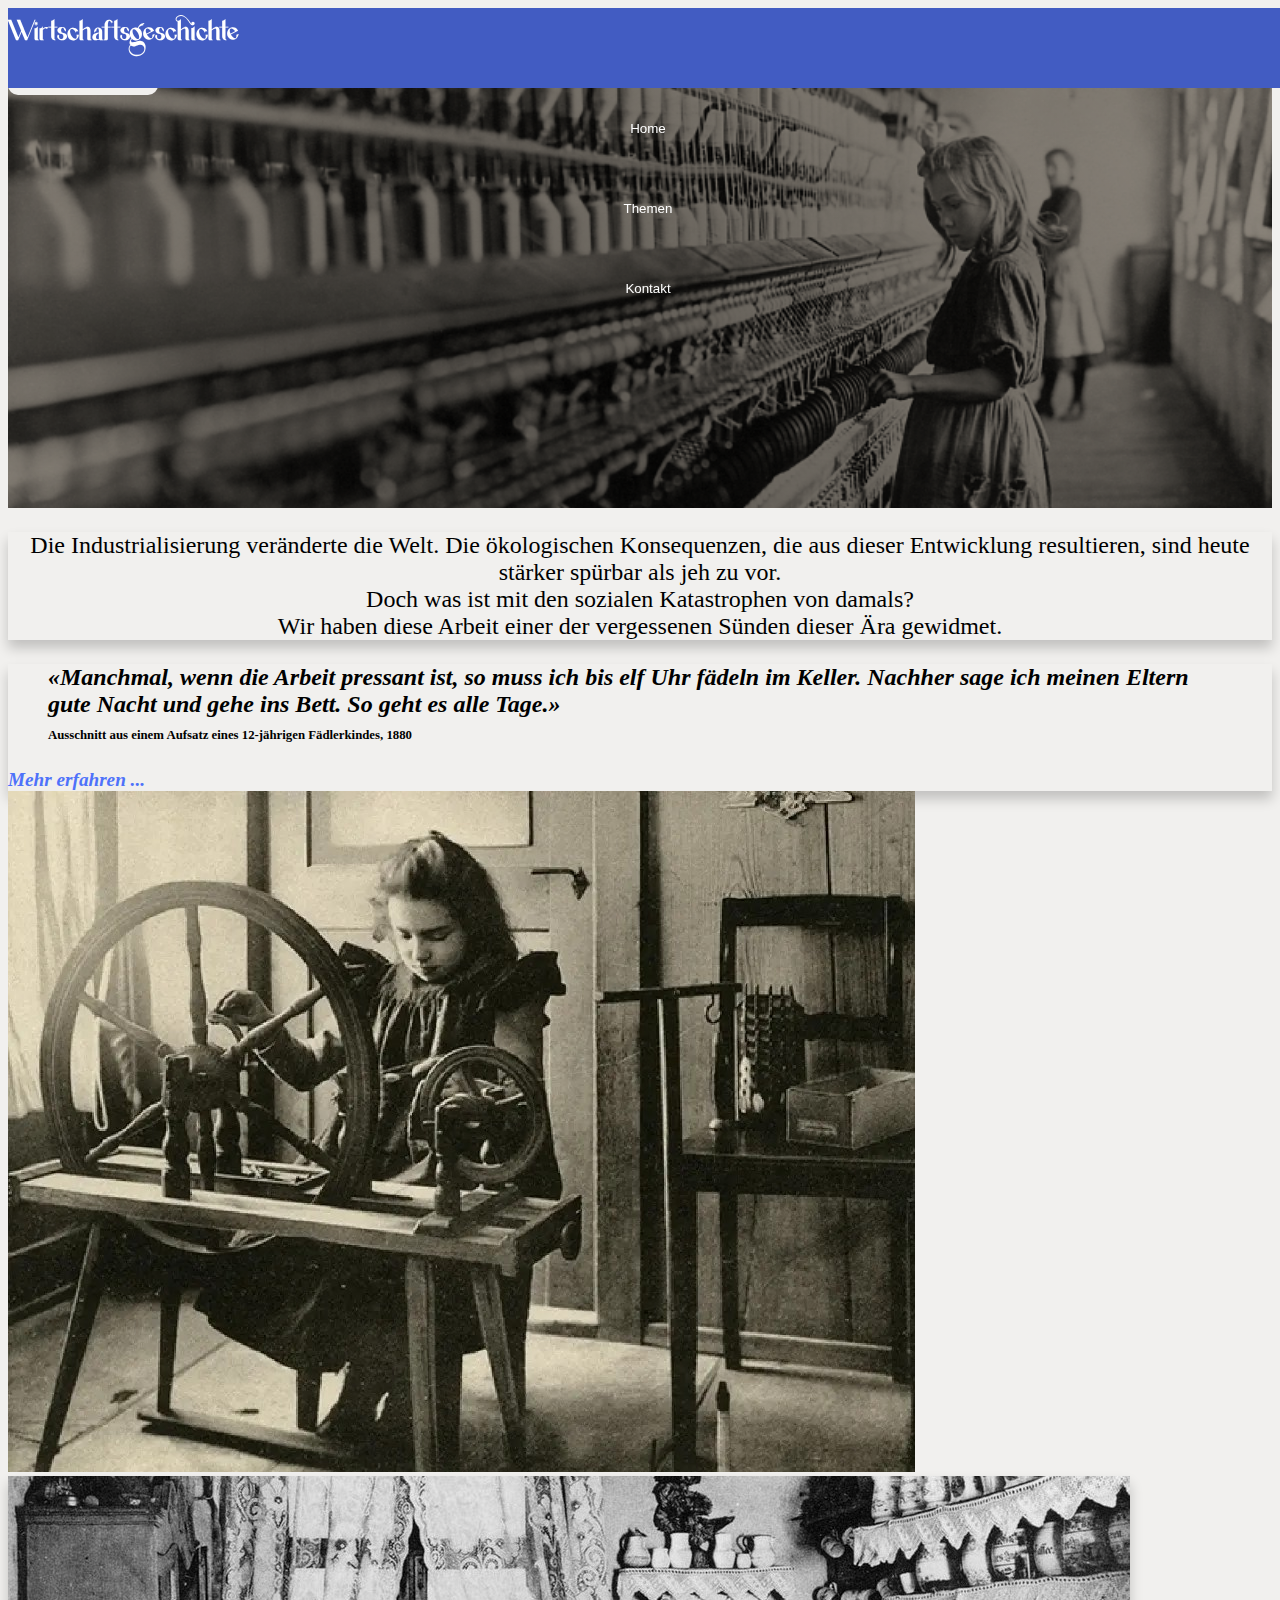
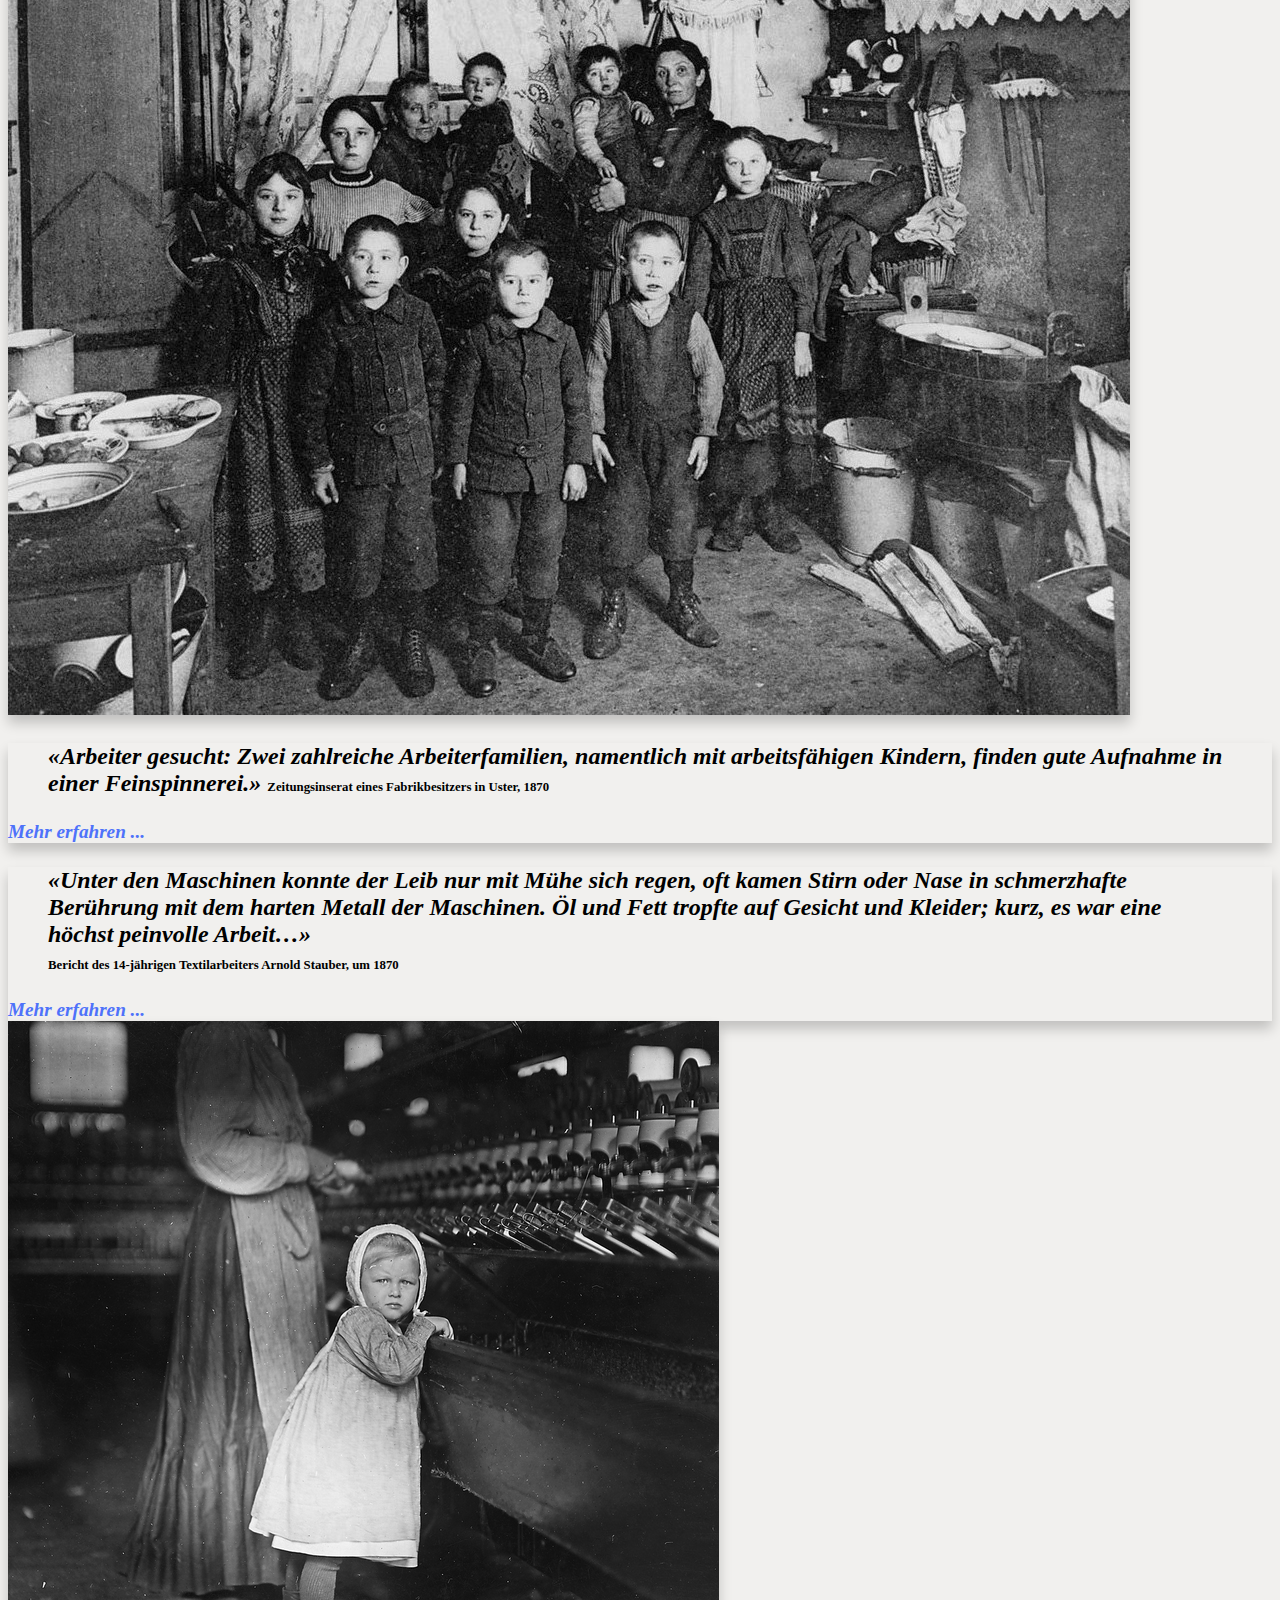
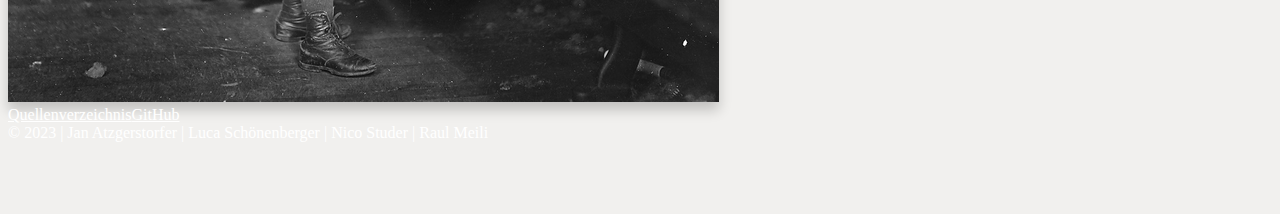
<file: index.html>
<!doctype html>
<html lang='en'>
<!-- test -->
<head>
  <meta charset='UTF-8'>
  <meta name='viewport'
        content='width=device-width, user-scalable=no, initial-scale=1.0, maximum-scale=1.0, minimum-scale=1.0'>
  <meta http-equiv='X-UA-Compatible' content='ie=edge'>
  <link href="https://cdn.jsdelivr.net/npm/bootstrap@5.3.2/dist/css/bootstrap.min.css" rel="stylesheet"
        integrity="sha384-T3c6CoIi6uLrA9TneNEoa7RxnatzjcDSCmG1MXxSR1GAsXEV/Dwwykc2MPK8M2HN" crossorigin="anonymous">
  <script src="https://cdn.jsdelivr.net/npm/bootstrap@5.3.2/dist/js/bootstrap.bundle.min.js"
          integrity="sha384-C6RzsynM9kWDrMNeT87bh95OGNyZPhcTNXj1NW7RuBCsyN/o0jlpcV8Qyq46cDfL" crossorigin="anonymous">
  </script>

  <script src='index.js' defer></script>
  <link rel='stylesheet' href='styles.css'>
  <link rel="icon" type="image/x-icon" href="./media/favicon.png">
  <title>Kinderarbeit & Die Industrialisierung</title>
</head>
<header class='nav-header'>

  <!-- Nav wird dynamisch durch JS geladen -->

  <div class="row justify-content-center text-center bg-light" id="headerBanner">
    <div id='bannerContent' class='row d-flex justify-content-center align-items-center my-5'>
      <h1 id="mainTitle" class="">Kinderarbeit & Die Industrialisierung</h1>
      <div id='bannerButton'>
        <a href='content.html' >Mehr erfahren</a>
      </div>
    </div>
  </div>
</header>
<body>

<main class="container">
  <div class="row justify-content-evenly">
    <article class="col-12 my-5 d-flex justify-content-center">
      <div class="main-article col-12 bg-light p-5">
        <p style="font-size: 1.5rem; text-align: center">Die Industrialisierung veränderte die Welt. Die ökologischen Konsequenzen, die aus dieser
        Entwicklung resultieren, sind heute stärker spürbar als jeh zu vor. <br>
        Doch was ist mit den sozialen Katastrophen von damals? <br> Wir haben diese Arbeit einer der vergessenen Sünden dieser Ära gewidmet.</p>
      </div>
    </article>
    <article class="col-12  my-5 d-flex justify-content-between">
      <div class="main-article col-6 bg-light p-5">
        <section>
          <blockquote>«Manchmal, wenn die Arbeit pressant ist, so muss ich bis elf Uhr fädeln im Keller. Nachher sage ich
            meinen Eltern gute Nacht und gehe ins Bett. So geht es alle Tage.» <br>
            <span class='quote-description'>Ausschnitt aus einem Aufsatz eines 12-jährigen Fädlerkindes, 1880</span>
          </blockquote>

          <a class="show-more-link" href="./content.html#chapter4"><em><strong>Mehr erfahren ...</strong></em></a>
        </section>
      </div>

      <img src="./media/kinderarbeit_1.jpg"
           alt="" class="col-5">

    </article>
    <article class="col-12  my-5 d-flex justify-content-between">
      <img src="./media/arbeiterfamilie.jpg" alt=""
           class="chapter-preview col-lg-5">
      <div class="main-article col-lg-6 bg-light p-5">
        <section>
          <blockquote>
            «Arbeiter gesucht: Zwei zahlreiche Arbeiterfamilien, namentlich mit arbeitsfähigen
            Kindern, finden gute Aufnahme in einer Feinspinnerei.»
            <span class='quote-description'>Zeitungsinserat eines Fabrikbesitzers in Uster, 1870</span>
          </blockquote>
          <a class="show-more-link" href='./content.html#chapter4'><em><strong>Mehr erfahren ...</strong></em></a>
        </section>
      </div>
    </article>
    <article class="col-12  my-5 d-flex justify-content-between">
      <div class="main-article col-lg-6 bg-light p-5">
        <section>
          <blockquote>
            «Unter den Maschinen konnte der Leib nur
            mit Mühe sich regen, oft kamen Stirn oder
            Nase in schmerzhafte Berührung mit dem
            harten Metall der Maschinen. Öl und Fett
            tropfte auf Gesicht und Kleider; kurz, es
            war eine höchst peinvolle Arbeit…» <br>
            <span class='quote-description'>Bericht des 14-jährigen Textilarbeiters Arnold Stauber, um 1870</span>
          </blockquote>
          <a class="show-more-link" href='./content.html#chapter2'><em><strong>Mehr erfahren ...</strong></em></a>
        </section>
      </div>

      <img src="./media/kinderarbeit_2.png"
           alt="" class="chapter-preview col-lg-5">
    </article>


  </div>

</main>

<footer class='footer row bg-dark d-flex flex-column justify-content-center'></footer>


</body>
</html>
</file>
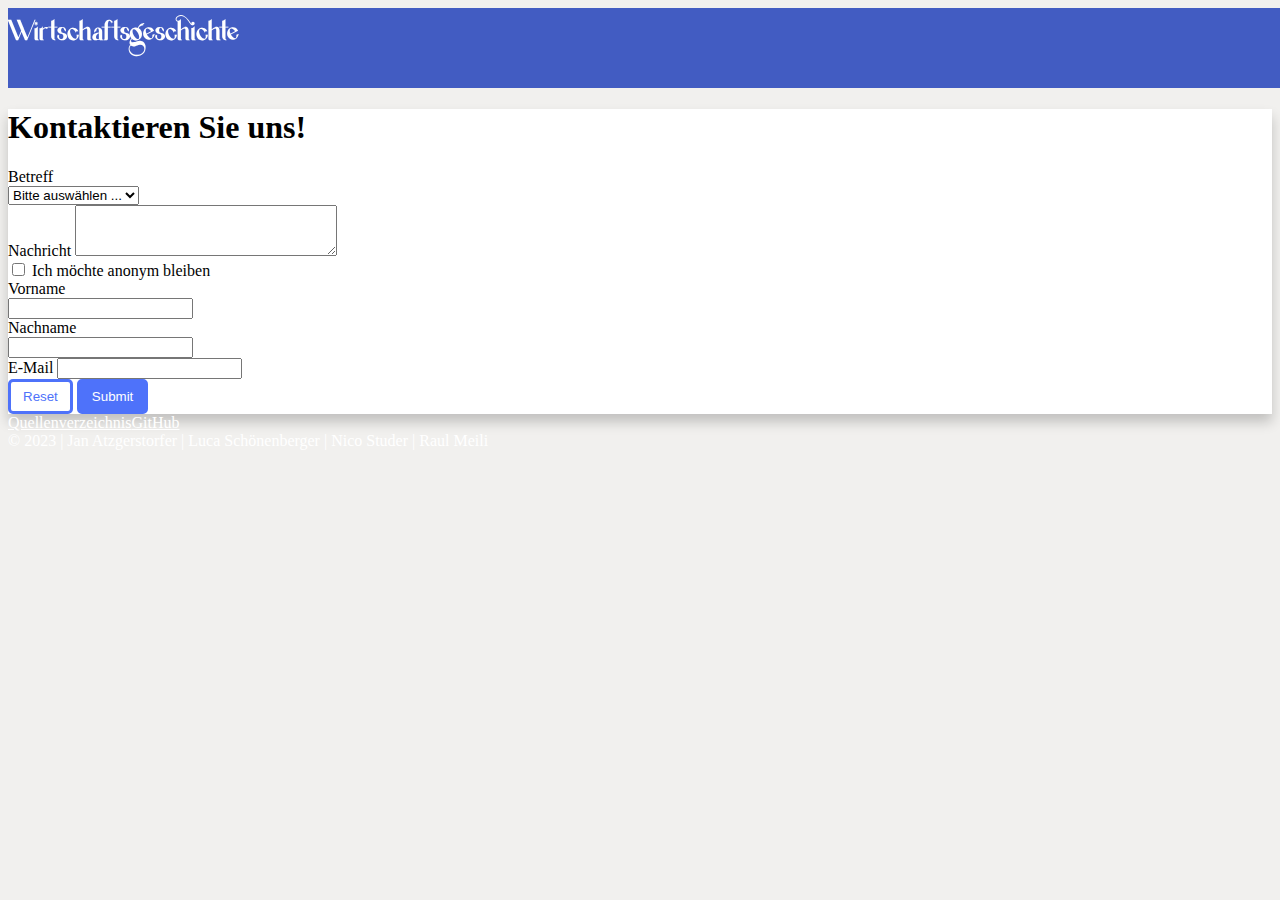
<file: contact.html>
<!doctype html>
<html lang='en'>
<head>
  <meta charset='UTF-8'>
  <meta name='viewport'
        content='width=device-width, user-scalable=no, initial-scale=1.0, maximum-scale=1.0, minimum-scale=1.0'>
  <meta http-equiv='X-UA-Compatible' content='ie=edge'>
  <link href="https://cdn.jsdelivr.net/npm/bootstrap@5.3.2/dist/css/bootstrap.min.css" rel="stylesheet"
        integrity="sha384-T3c6CoIi6uLrA9TneNEoa7RxnatzjcDSCmG1MXxSR1GAsXEV/Dwwykc2MPK8M2HN" crossorigin="anonymous">

  <script src='index.js' defer></script>
  <script src='contact.js' defer></script>
  <link rel='stylesheet' href='styles.css'>
  <link rel='stylesheet' href='contact.css'>
  <link rel="icon" type="image/x-icon" href="./media/favicon.png">

  <title>Kontakt</title>
</head>
<header class='nav-header'>

  <!-- Nav wird dynamisch durch JS geladen -->
  <div id='navTopSpacer'></div>

</header>
<body>
<div class='site-content my-5'>
  <main class="container p-5" id='contactContent'>
    <h1 class='5'>Kontaktieren Sie uns!</h1>
    <form action='' class='mt-4' method='post' id='contactForm'>
      <div class='d-flex'>
        <div>
          <label for='formSubject'>Betreff</label><br>
          <select name="subject" id='formSubject' required>
            <option value='' disabled selected>Bitte auswählen ...</option>
            <option value='Feedback'>Feedback</option>
            <option value='Vorschlag'>Vorschlag</option>
            <option value='Anfrage'>Anfrage</option>
            <option value='Fehler'>Fehler melden</option>
            <option value='Sonstiges'>Sonstiges</option>
          </select><br>
        </div>

        <div class='ms-5 dynamic-form-element' id='errorDescription' style='display: none;'>
          <span>Wo haben wir einen Fehler gemacht?</span><br>
          <input type='radio' name='errorDescription' id='errorDescriptionRadio1' value='Fehler im Inhalt'>
          <label for='errorDescriptionRadio1'>Im Inhalt</label><br>
          <input type='radio' name='errorDescription' id='errorDescriptionRadio2' value='Fehler im Programm'>
          <label for='errorDescriptionRadio2'>Im Programm</label>
        </div>

        <div class='ms-5 dynamic-form-element' id='requestDescription' style='display: none;'>
          <span>Womit können wir helfen?</span><br>
          <input type='radio' name='requestDescription' id='requestDescriptionRadio1' value='Ich habe eine Frage bezüglich den Quellen'>
          <label for='requestDescriptionRadio1'>Ich habe eine Frage bezüglich den Quellen</label><br>
          <input type='radio' name='requestDescription' id='requestDescriptionRadio2' value='Ich möchte detailliertere Informationen über ein Thema'>
          <label for='requestDescriptionRadio2'>Ich möchte detailliertere Informationen über ein Thema</label><br>
          <input type='radio' name='requestDescription' id='requestDescriptionRadio3' value='Sonstiges'>
          <label for='requestDescriptionRadio3'>Sonstiges</label>
        </div>

        <div class='ms-5 dynamic-form-element' id='feedbackDescription' style='display: none;'>
          <span>Was möchten Sie uns mitteilen?</span><br>
          <input type='radio' name='feedbackDescription' id='feedbackDescriptionRadio1' value='Lob'>
          <label for='feedbackDescriptionRadio1'>Lob</label><br>
          <input type='radio' name='feedbackDescription' id='feedbackDescriptionRadio2' value='Kritik'>
          <label for='feedbackDescriptionRadio2'>Kritik</label>
        </div>

        <div class='ms-5 dynamic-form-element' id='proposalDescription' style='display: none;'>
          <span>Was möchten Sie uns vorschlagen?</span><br>
          <input type='radio' name='proposalDescription' id='proposalDescriptionRadio1' value='Fehler im Inhalt'>
          <label for='proposalDescriptionRadio1'>Erweiterung eines bestehenden Themas</label><br>
          <input type='radio' name='proposalDescription' id='proposalDescriptionRadio2' value='Fehler im Programm'>
          <label for='proposalDescriptionRadio2'>Integration eines neuen Themas</label><br>
          <input type='radio' name='proposalDescription' id='proposalDescriptionRadio3' value='Sonstiges'>
          <label for='proposalDescriptionRadio3'>Sonstiges</label>
        </div>

      </div>

      <label for='formText' class='mt-4'>Nachricht</label>
      <textarea name='message' id='formText' cols='30' rows='3' class='col-12' required></textarea>

      <div class='mt-4'>
        <input name='anonymous' type='checkbox' id='formAnonymity'>
        <label for='formAnonymity'>Ich möchte anonym bleiben</label>
      </div>

      <div class='row d-flex mt-4'>
        <div class='col-6'>
          <label for='formFn'>Vorname</label><br>
          <input name='firstName' type='text' id='formFn' class='col-12' required>
        </div>
        <div class='col-6 '>
          <label for='formLn'>Nachname</label><br>
          <input name='lastName' type='text' id='formLn' class='col-12' required>
        </div>
      </div>
      <div class='mt-4'>
      <label for='formEmail'>E-Mail</label>
      <input name='email' type='email' id='formEmail' class='col-12' required>
      </div>

      <div class='mt-4'>

      </div>
      <input type='reset' id='resetButton' class='form-button'>
      <input type='submit' id='submitButton' class='form-button ms-3'>
    </form>

  </main>
</div>

<footer class='footer row bg-dark d-flex flex-column justify-content-center'></footer>

</body>
</html>
</file>
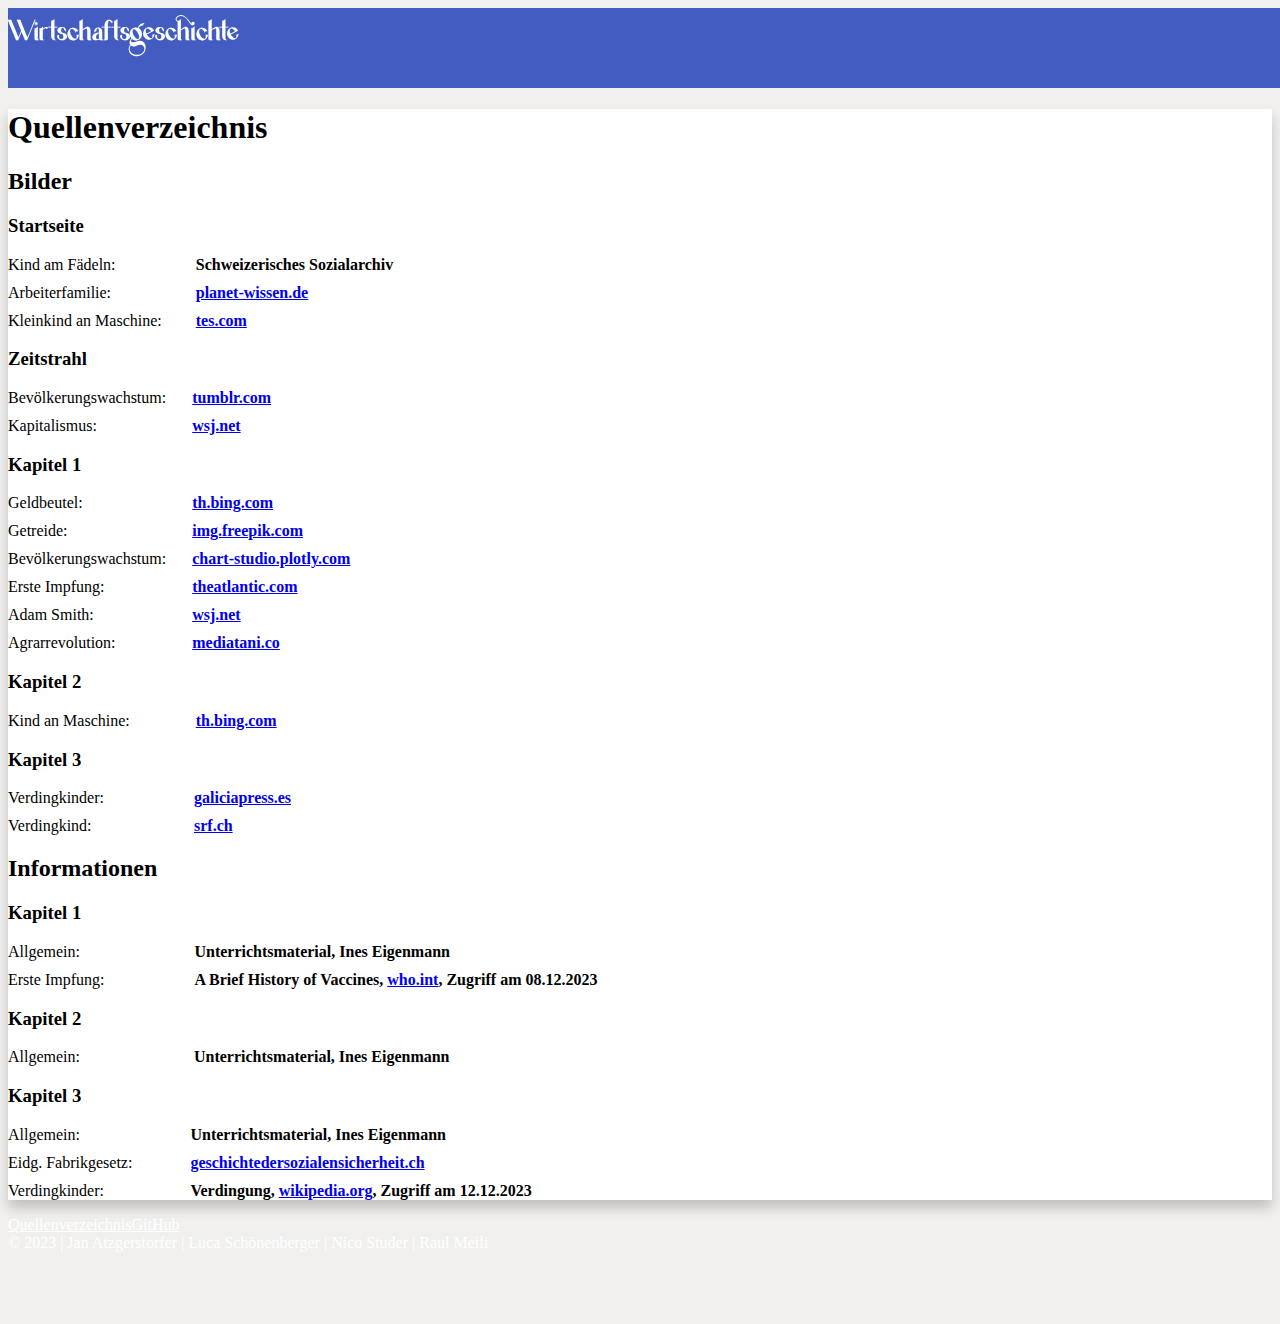
<file: sources.html>
<!doctype html>
<html lang='en'>
<head>
  <meta charset='UTF-8'>
  <meta name='viewport'
        content='width=device-width, user-scalable=no, initial-scale=1.0, maximum-scale=1.0, minimum-scale=1.0'>
  <meta http-equiv='X-UA-Compatible' content='ie=edge'>
  <link href="https://cdn.jsdelivr.net/npm/bootstrap@5.3.2/dist/css/bootstrap.min.css" rel="stylesheet"
        integrity="sha384-T3c6CoIi6uLrA9TneNEoa7RxnatzjcDSCmG1MXxSR1GAsXEV/Dwwykc2MPK8M2HN" crossorigin="anonymous">

  <script src='index.js' defer></script>
  <script src='contact.js' defer></script>
  <link rel='stylesheet' href='styles.css'>
  <link rel="icon" type="image/x-icon" href="./media/favicon.png">

  <title>Quellenverzeichnis</title>
</head>
<style>
    #sourcesContent {
        background-color: white;
        box-shadow: 0 8px 12px rgba(0, 0, 0, 0.2);
    }

    dl {
        display: grid;
        grid-template-columns: auto 1fr;
        grid-gap: 10px;
    }

    dt {
        font-weight: bold;
    }

    dd {
        margin-left: 0;
    }

</style>
<header class='nav-header'>

  <!-- Nav wird dynamisch durch JS geladen -->
  <div id='navTopSpacer'></div>

</header>
<body>
<div class='site-content my-5'>
  <main class="container p-5" id='sourcesContent'>
    <h1 class='5'>Quellenverzeichnis</h1>
    <h2>Bilder</h2>
    <h3>Startseite</h3>
    <dl>
      <dd>Kind am Fädeln:</dd>
      <dt>&emsp;&ensp;Schweizerisches Sozialarchiv</dt>
      <dd>Arbeiterfamilie:</dd>
      <dt>&emsp;&ensp;<a href='https://www.planet-wissen.de/gesellschaft/wirtschaft/industrialisierung_in_deutschland/industrialisierung-deutschland-urbanisierung-100.html'>planet-wissen.de</a></dt>
      <dd>Kleinkind an Maschine:</dd>
      <dt>&emsp;&ensp;<a href='https://www.tes.com/teaching-resource/8-industrial-revolution-child-labour-11856815'>tes.com</a></dt>
    
    </dl>
    <h3>Zeitstrahl</h3>
    <dl>
      <dd>Bevölkerungswachstum:</dd>
      <dt>&emsp;<a href='https://78.media.tumblr.com/64247e271f36a52357527bcf2c352929/tumblr_ov23zdJQ191u2vtwoo1_1280.jpg'>tumblr.com</a></dt>
      <dd>Kapitalismus:</dd>
      <dt>&emsp;<a href='https://s.wsj.net/public/resources/images/BN-LP223_noquoa_GR_20151207162951.jpg'>wsj.net</a></dt>


    </dl>
    <h3>Kapitel 1</h3>
    <dl>
      <dd>Geldbeutel:</dd>
      <dt>
        &emsp;<a href='https://th.bing.com/th/id/R.6fe35b072a948605673b07eea86f4a58?rik=TQb5ceWB2QM6Fw&riu=http%3a%2f%2fffbsccn.files.wordpress.com%2f2013%2f04%2fbag-of-money.jpg&ehk=SXI1ABpM6R0nUKJOqeHXf6v4GEFvzIYFXMe2k%2bJ45KE%3d&risl=&pid=ImgRaw&r=0'>th.bing.com</a>
      </dt>
      <dd>Getreide:</dd>
      <dt>&emsp;<a href='https://img.freepik.com/fotos-premium/orelhas-de-trigo-em-um-fundo-branco_664644-2759.jpg?w=2000'>img.freepik.com</a>
      </dt>
      <dd>Bevölkerungswachstum:</dd>
      <dt>
        &emsp;<a href='https://chart-studio.plotly.com/~LexiHamilton/75/population-growth-from-1701-1881-in-england-and-wales.png'>chart-studio.plotly.com</a>
      </dt>
      <dd>Erste Impfung:</dd>
      <dt>
        &emsp;<a href='https://cdn.theatlantic.com/thumbor/7Le_b7I-HbCQGKt4B9ONDkPFgNg=/50x0:2452x1351/1440x810/https://cdn.theatlantic.com/assets/media/img/mt/2021/01/HRP38F_Copy/original.jpg'>theatlantic.com</a>
      </dt>
      <dd>Adam Smith:</dd>
      <dt>&emsp;<a href='https://s.wsj.net/public/resources/images/BN-LP223_noquoa_GR_20151207162951.jpg'>wsj.net</a></dt>
      <dd>Agrarrevolution:</dd>
      <dt>
        &emsp;<a href='https://mediatani.co/wp-content/uploads/2017/09/McCormick-Reaper-litho-3000-3x2gty-56a48a245f9b58b7d0d77177.jpg'>mediatani.co</a>
      </dt>
    </dl>
    <h3>Kapitel 2</h3>
    <dl>
      <dd>Kind an Maschine:</dd>
      <dt>&emsp;&emsp;&emsp;&ensp;<a href='https://th.bing.com/th/id/OIP.HQVeeq-TBIe-lvjr5EusPgHaF6?rs=1&pid=ImgDetMain'>th.bing.com</a></dt>

    </dl>
    
    <h3>Kapitel 3</h3>
    <dl>
      <dd>Verdingkinder:</dd>
      <dt>&emsp;&emsp;&emsp;&emsp;&emsp;<a href='https://www.galiciapress.es/texto-diario/mostrar/498059/verdingkinder-ninos-esclavos-suiza'>galiciapress.es</a></dt>
      <dd>Verdingkind:</dd>
      <dt>&emsp;&emsp;&emsp;&emsp;&emsp;<a href='https://www.srf.ch/static/cms/images/960w/-srf-2/passage2/2013/181917.131206_verdingkind.jpg-.jpg'>srf.ch</a></dt>
    
    </dl>

    <h2>Informationen</h2>
    <h3>Kapitel 1</h3>
    <dl>
      <dd>Allgemein:</dd>
      <dt>&emsp;&emsp;&emsp;&emsp;&emsp;Unterrichtsmaterial, Ines Eigenmann</dt>
      <dd>Erste Impfung:</dd>
      <dt>&emsp;&emsp;&emsp;&emsp;&emsp;A Brief History of Vaccines, <a
              href='https://www.who.int/news-room/spotlight/history-of-vaccination/a-brief-history-of-vaccination'>who.int</a>, Zugriff am 08.12.2023
      </dt>
    </dl>

    <h3>Kapitel 2</h3>
    <dl>
      <dd>Allgemein:</dd>
      <dt>&emsp;&emsp;&emsp;&emsp;&emsp;&emsp;&ensp;Unterrichtsmaterial, Ines Eigenmann</dt>

    </dl>
    <h3>Kapitel 3</h3>
    <dl>
      <dd>Allgemein:</dd>
      <dt>&emsp;&emsp;&emsp;Unterrichtsmaterial, Ines Eigenmann</dt>
      <dd>Eidg. Fabrikgesetz:</dd>
      <dt>&emsp;&emsp;&emsp;<a href='https://www.geschichtedersozialensicherheit.ch/synthese/1877/'>geschichtedersozialensicherheit.ch</a></dt>
      <dd>Verdingkinder:</dd>
      <dt>&emsp;&emsp;&emsp;Verdingung, <a href='https://de.wikipedia.org/wiki/Verdingung'>wikipedia.org</a>, Zugriff am 12.12.2023</dt>

    </dl>
  </main>
</div>

<footer class='footer row bg-dark d-flex flex-column justify-content-center'></footer>

</body>
</html>
</file>
<file: styles.css>
@font-face {
    font-family: 'TitleFont';
    src: url('media/Agraham.otf') format('opentype');
    font-weight: normal;
    font-style: italic;
}

@media (max-width: 599px) { /* Kleine Bildschirme */
    #headerBanner {
        height: 400px;

    }

}

body {
    background-color: #f1f0ee;
    overflow-x: hidden; /* Horizontale Scrollbar verstecken */
}

#mainTitle {
    display: inline;
    margin: 50px 0 0 0;
    color: #ffffff;
    opacity: 100%;
}

#headerBanner {
    /* alternative: https://www.infosperber.ch/wp-content/uploads/2017/10/child_laborerjpg.jpg */
    background: radial-gradient(circle at center, rgba(0, 0, 0, 0.3), rgba(0, 0, 0, 0)), url('media/kinderarbeit_banner_edited.png');
    background-attachment: fixed;
    background-size: cover;
    height: 500px;
}


.show-more-link {
    cursor: pointer;
    color: #4e72fa;
    text-decoration: none;
    font-size: 1.2rem;
}

.show-more-link:hover {
    text-decoration: underline;

}

#nav {
    height: 80px;
    width: 100%;
    background-color: #425cc2;
    transition: all 0.3s;
    color: white;
    z-index: 1;
}
#navTitle {
    text-decoration: none;
    color: white;
}

#navTopSpacer {
    height: 80px; /* = Höhe von Nav-Element */
    width: 100%;
}

#nav.scrolled {
    height: 50px;
    min-width: 15%;
}

.flex-spacer {
    flex-grow: 1;
}
.nav-option {
    display: flex;
    flex-direction: column;
    align-items: center;
    justify-content: center;
    cursor: pointer;
    padding: 0 1.5% 0 1.5%;
    min-width: 10%;
    transition: all 0.3s;
    text-decoration: none;
    min-height: 100%;

}
.nav-option button {
    background-color: transparent;
    border: none;
    color: white;
    height: 100%;
    min-width: 100%;
    min-height: 100%;
}

.nav-option:hover {
    background-color: #4e72fa;
}

.nav-option * {
    cursor: pointer;
}

.nav-option.scrolled {
    padding: 0;
}



#bannerButton {
    background-color: #f1f0ee;
    height: 50px;
    width: 150px;
    border-radius: 10px;
    display: flex;
    justify-content: center;
    align-items: center;
    cursor: pointer;
}

#bannerButton a{
    color: black;
    text-decoration: none;
}

#bannerButton * {
    cursor: pointer;
}

#navTitle {
    font-family: TitleFont, serif;
    font-style: italic;
    font-size: 0.9rem;
    transition: all 0.3s;
}

#navTitle.scrolled {
    font-size: 0.7rem;
}

.main-article {
    box-shadow: 0 8px 12px rgba(0, 0, 0, 0.2);
}

.chapter-preview {
    box-shadow: 0 8px 12px rgba(0, 0, 0, 0.2);
}

.hidden {
    visibility: hidden;
    opacity: 0;
}

footer {
    color: white;
    height: 100px;
}

.footer-link {
    color: white;
}

figcaption {
    font-style: italic;
    color: gray;
}

p a {
    font-style: italic;
    color: #4f43d8;
    text-decoration: none;
}

p a:hover {
    text-decoration: underline;
}

blockquote {
    font-weight: bold;
    font-style: italic;
    font-size: 1.5rem;
    /*color: #4e72fa;*/

}

.quote-description {
    font-style: normal;
    font-size: 0.8rem;
}

.kinderarbeit-text {
    display: flex;
    flex-direction: column;
    background-color: #4e72fa;
    padding: 3%;
    box-shadow: 0 8px 12px rgba(0, 0, 0, 0.2);
    width: 80%;
    margin: 50px auto 50px auto;
    font-size: 1.1rem;
    color: white;
}
</file>
<file: contact.css>
#contactContent {
    background-color: white;
    box-shadow: 0 8px 12px rgba(0, 0, 0, 0.2);
}

.form-button {
    padding: 7px 12px 7px 12px;
    border-radius: 5px;
    border: solid #4e72fa;


}

#submitButton {
    background-color: #4e72fa;
    color: white;
}

#submitButton:hover {
    background-color: #425cc2;
    border: solid #425cc2;
}

#resetButton {
    background-color: white;
    color: #4e72fa;
}

#resetButton:hover {

}
</file>
